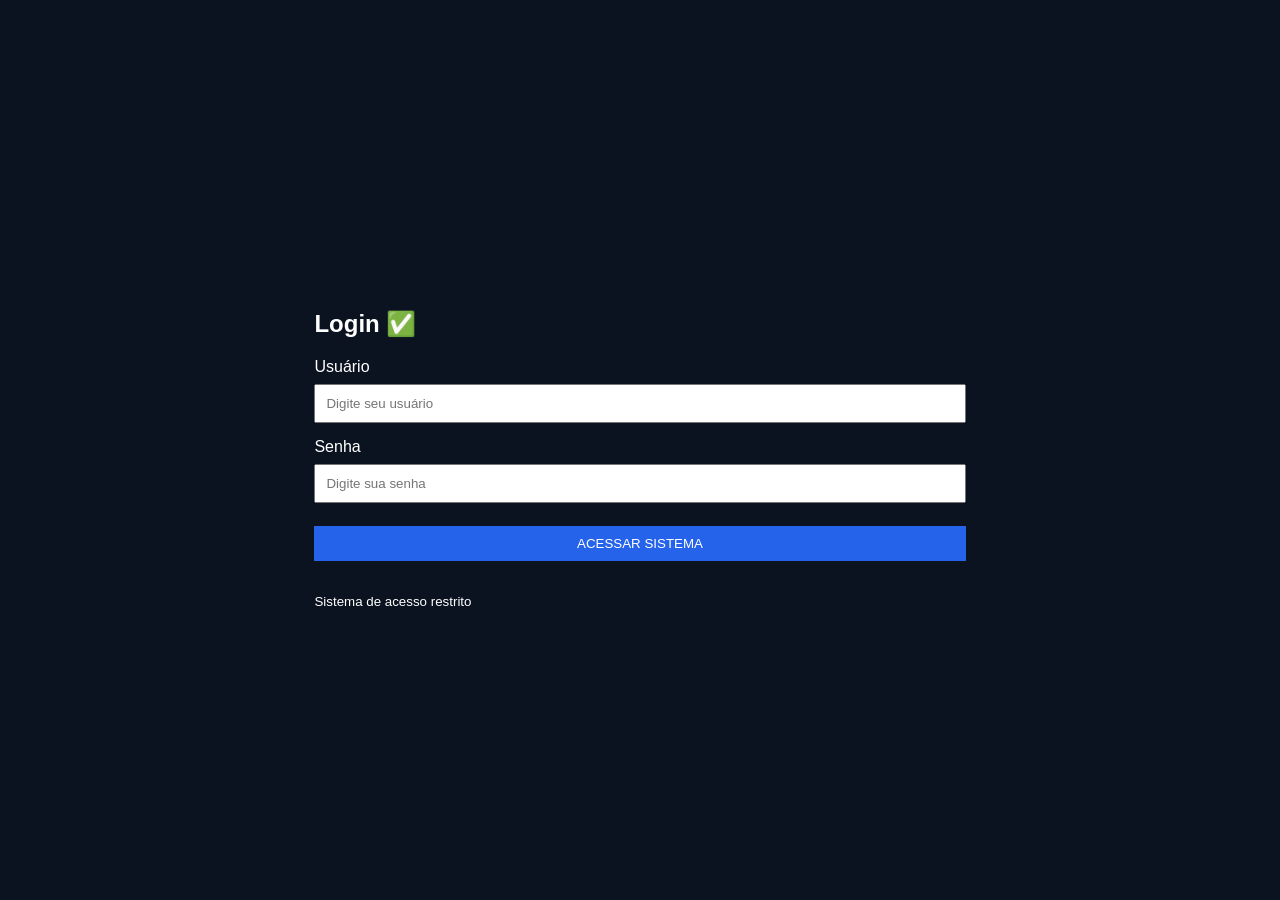
<file: index.html>
<!DOCTYPE html>
<html lang="pt-br">
<head>
    <meta charset="UTF-8">
    <meta name="viewport" content="width=device-width, initial-scale=1.0">
    <title>Área Restrita</title>
    <link rel="stylesheet" href="style.css">
</head>
<body>

    <main class="container">
        <section class="login-box">

            <h1>Login ✅</h1>

            <form id="formLogin">

                <label for="usuario">Usuário</label>
                <input
                    type="text"
                    id="usuario"
                    placeholder="Digite seu usuário"
                    autocomplete="off"
                    required
                >

                <label for="senha">Senha</label>
                <input
                    type="password"
                    id="senha"
                    placeholder="Digite sua senha"
                    required
                >

                <button type="submit">ACESSAR SISTEMA</button>

                <p id="mensagem"></p>

            </form>

            <small>Sistema de acesso restrito</small>

        </section>
    </main>

    <script src="script.js"></script>
</body>
</html>
</file>
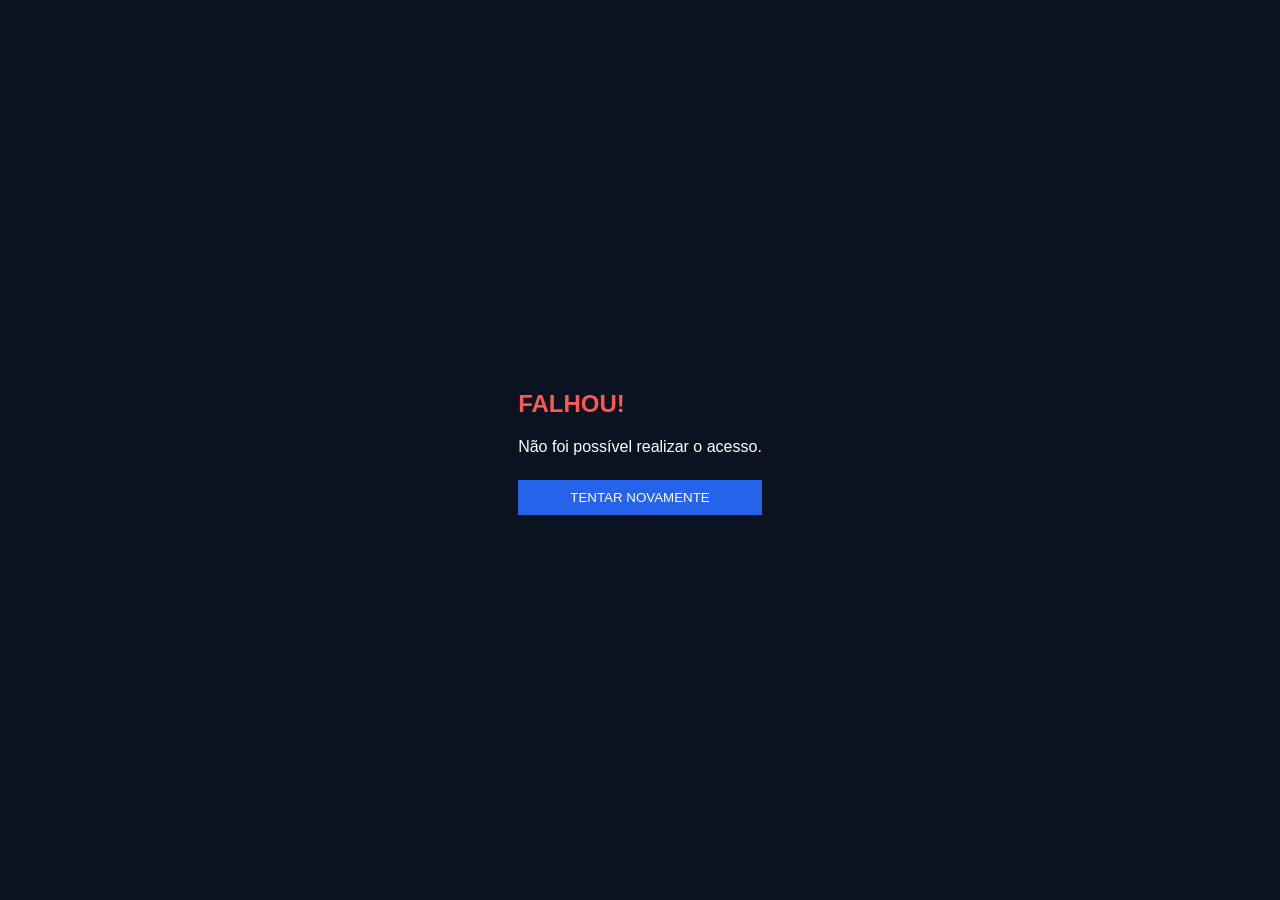
<file: falhou.html>
<!DOCTYPE html>
<html lang="pt-br">
<head>
    <meta charset="UTF-8">
    <meta name="viewport" content="width=device-width, initial-scale=1.0">
    <title>Falhou</title>
    <link rel="stylesheet" href="style.css">
</head>
<body>

    <main class="container">
        <section class="login-box">
            <h1 style="color: #ff5555;">FALHOU!</h1>

            <p>Não foi possível realizar o acesso.</p>

            <button onclick="location.href='index.html'">
                TENTAR NOVAMENTE
            </button>
        </section>
    </main>

</body>
</html>
</file>
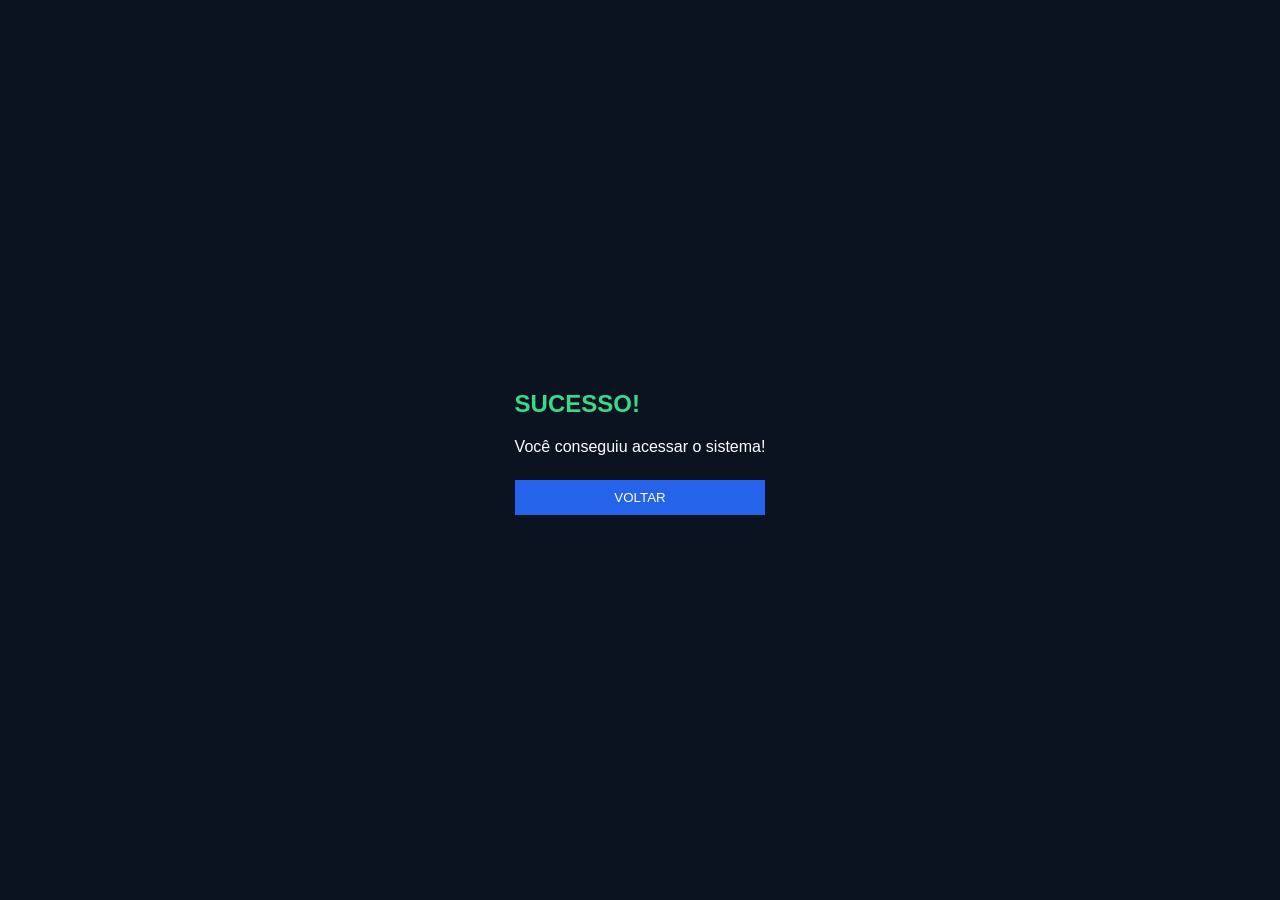
<file: sucesso.html>
<!DOCTYPE html>
<html lang="pt-br">
<head>
    <meta charset="UTF-8">
    <meta name="viewport" content="width=device-width, initial-scale=1.0">
    <title>Sucesso</title>
    <link rel="stylesheet" href="style.css">
</head>
<body>

    <main class="container">
        <section class="login-box">
            <h1 style="color: #39d98a;">SUCESSO!</h1>

            <p>Você conseguiu acessar o sistema!</p>

            <button onclick="location.href='index.html'">
                VOLTAR
            </button>
        </section>
    </main>

</body>
</html>
</file>
<file: style.css>
body {
  background: #0b1320;
  color: #ffffff;
  font-family: sans-serif;
  display: flex;
  justify-content: center;
  align-items: center;
  height: 100vh;
  margin: 0;
}

div {
  background: #162033;
  padding: 25px;
  border-radius: 6px;
  width: 300px;
}

input, button {
  width: 100%;
  padding: 10px;
  margin: 8px 0 15px;
  box-sizing: border-box;
}

button {
  background: #2563eb;
  color: #ffffff;
  border: none;
  cursor: pointer;
}
</file>
